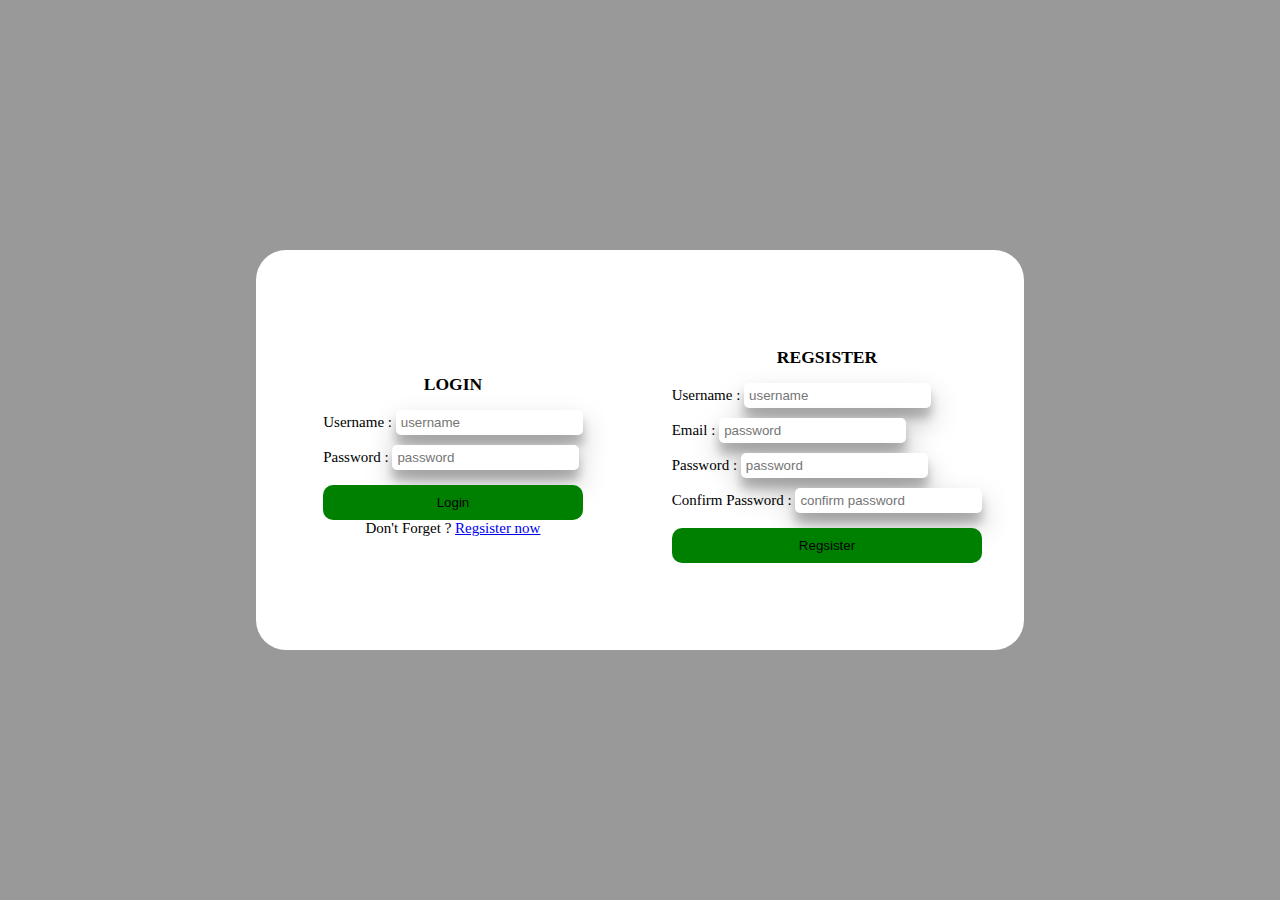
<file: login.html>
<!DOCTYPE html>
<html lang="en">
  <head>
    <meta charset="UTF-8" />
    <meta name="viewport" content="width=device-width, initial-scale=1.0" />
    <link rel="stylesheet" href="/login.css" />
    <script src="main.js"></script>
    <title>Login | WebShop</title>
  </head>
  <body>
    <div id="container">
      <div id="login">
        <h3>Login</h3>
        <form onsubmit="login(event)">
          <label>
            Username :
            <input type="text" placeholder="username" id="username" />
          </label>
          <label>
            Password :
            <input type="password" placeholder="password" id="password" />
          </label>
          <button type="submit">Login</button>
        </form>
        <p>
          Don't Forget ?
          <a href="#">Regsister now</a>
          </p>
      </div>

      <div id="regsister">
        <h3>regsister</h3>
        <form>
          <label>
            Username :
            <input type="text" placeholder="username" id="username" />
          </label>
          <label>
            Email :
            <input type="email" placeholder="password" id="password" />
          </label>
          <label>
            Password :
            <input type="password" placeholder="password" id="password" />
          </label>
          <label>
            Confirm Password :
            <input
              type="password"
              placeholder="confirm password"
              id="re_password"
            />
          </label>
          <button type="submit">Regsister</button>
        </form>
      </div>
    </div>
  </body>
</html>
</file>
<file: login.css>
* {
  margin: 0;
  padding: 0;
  box-sizing: border-box;
}

html {
  width: 100vw;
  height: 100vh;
  font-size: 15px;
  background-color: #999;
  display: flex;
  justify-content: center;
  align-items: center;
}

h3 {
  text-transform: uppercase;
}

#container {
  width: 60vw;
  height: 400px;
  margin: 20px;
  background-color: #fff;
  border-radius: 30px;
  display: flex;
  flex-direction: row;
  justify-content: center;
  align-items: center;
  padding: 10px;
}

#container #login {
  width: 50%;
  height: 100%;
  display: flex;
  flex-direction: column;
  justify-content: center;
  align-items: center;
}

#container #login h3,
#container #regsister h3 {
  margin: 10px;
}
#container #login input,
#container #regsister input {
  border: none;
  border-radius: 5px;
  padding: 5px;
  margin: 5px 0;
  box-shadow: rgba(0, 0, 0, 0.25) 0px 14px 28px,
    rgba(0, 0, 0, 0.22) 0px 10px 10px;
    outline: none;
}

button {
  margin-top: 10px;
  border: none;
  background-color: green;
  padding: 10px 15px;
  border-radius: 10px;
}
button:hover {
  box-shadow: rgba(0, 0, 0, 0.4) 0px 2px 4px,
    rgba(0, 0, 0, 0.3) 0px 7px 13px -3px, rgba(0, 0, 0, 0.2) 0px -3px 0px inset;
    transition: all 0.3s;
}

#container #regsister {
  width: 50%;
  height: 100%;
  display: flex;
  flex-direction: column;
  justify-content: center;
  align-items: center;
}

form {
  display: flex;
  flex-direction: column;
  justify-content: center;
}
</file>
